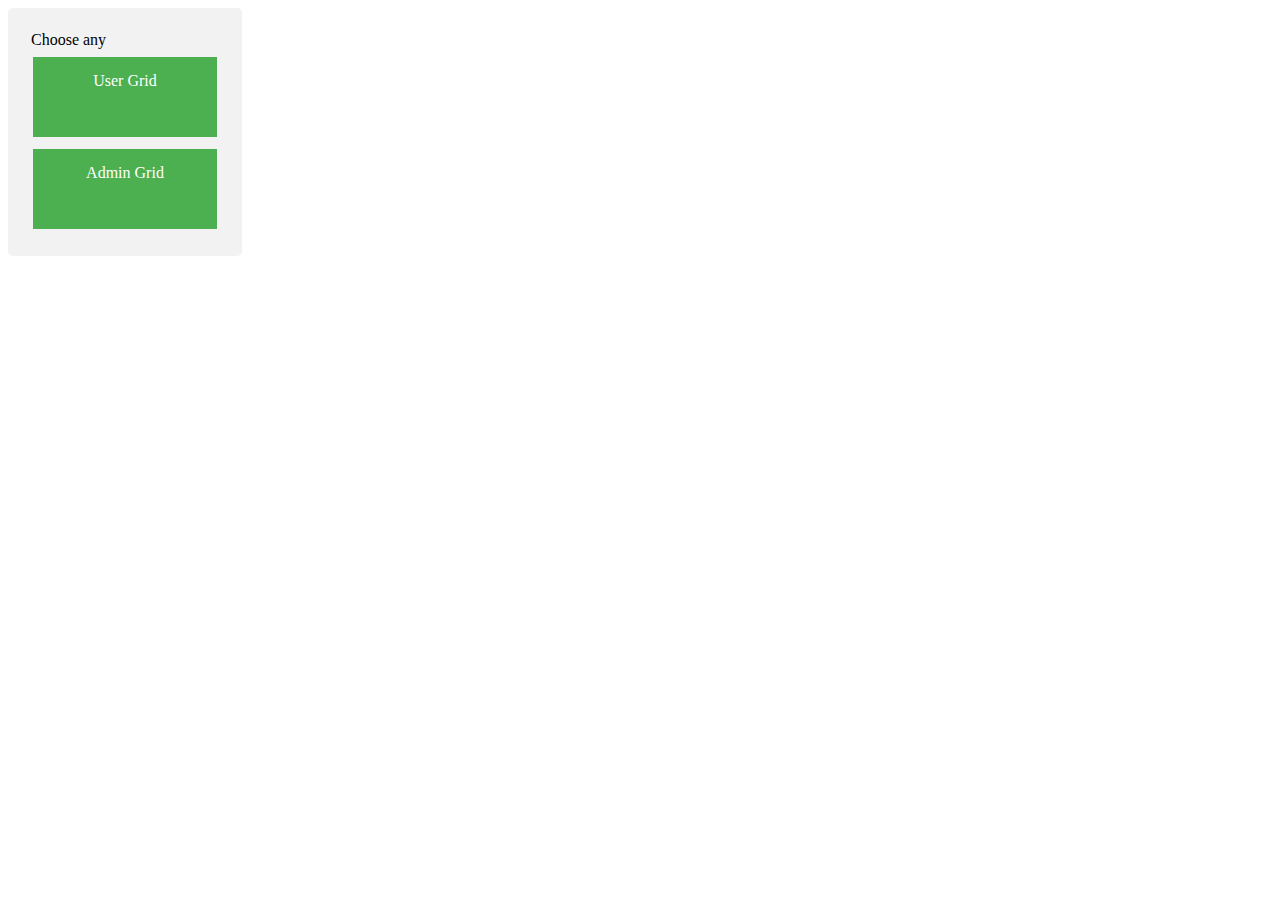
<file: Task2/index.html>
<html>

<head>
    <title>Adding data</title>

    <script src="assets/jquery-3.3.1.min.js"></script>
    <link rel="stylesheet" href="css/style.css" />

</head>

<body>
    <form>
        <table id="it1">
            <tr>
                <td>Choose any</td>
            </tr>
            <tr>
                <td><a href="grid/user_data.html" id="ua">User Grid</a></td>
            </tr>
            <tr>
                <td><a href="#" id="aa">Admin Grid</a></td>
            </tr>
        </table>
    </form>
</body>

</html>
</file>
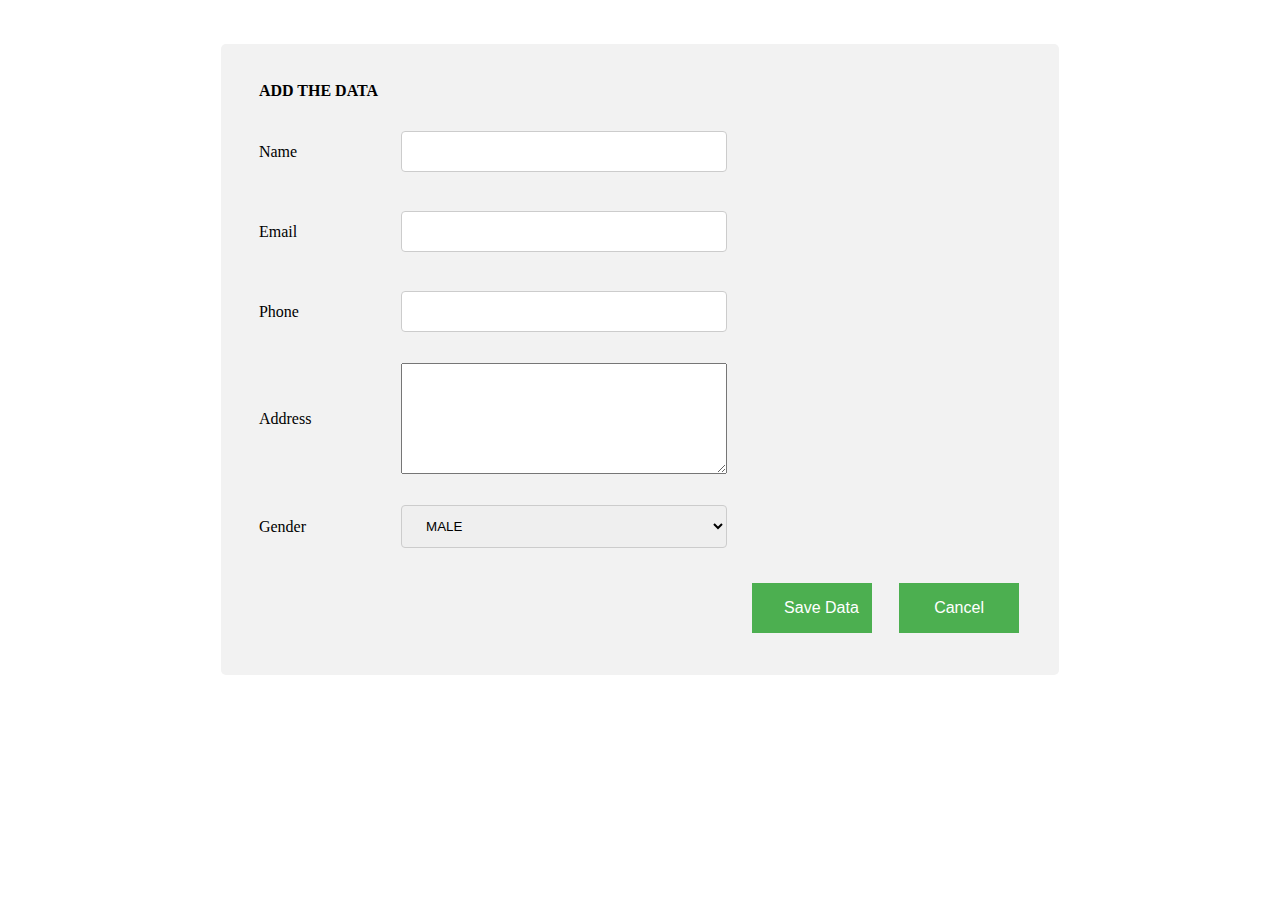
<file: Task2/forms/add_edit.html>
<html>

<head>
    <title>Adding data</title>

    <script src="../assets/jquery-3.3.1.min.js"></script>
    <link rel="stylesheet" href="../css/style.css" />

</head>

<body>
    <form action="" id="add_form">
        <input type="hidden" id="check_id" />
        <table align="center" cellspacing="13px" cellpadding="5px">
            <tr>
                <td><b>ADD THE DATA</b></td>
            </tr><br><br>
            <tr>
                <td><label>Name</label></td>
                <td><input type="text" id="name"></td>
            </tr>
            <tr>
                <td><label>Email</label></td>
                <td><input type="text" id="email"></td>
            </tr>
            <tr>
                <td><label>Phone</label></td>
                <td><input type="text" id="phno"></td>
            </tr>
            <tr>
                <td><label>Address</label></td>
                <td><textarea rows="7" cols="38" id="addr"></textarea></td>
            </tr>
            <tr>
                <td><label>Gender</label></td>
                <td><select id="gender">
                        <option value="MALE">MALE</option>
                        <option value="FEMALE">FEMALE</option>
                        <option value="OTHERS">OTHERS</option>
                    </select>
                </td>
            </tr>

            <tr>
                <td></td>
                <td></td>
                <td><input type="button" id="save" value="Save Data" /></td>
                <td><input type="button" id="cancel" value="Cancel" /></td>
            </tr>
        </table>
        <div id="d1"></div>
    </form>
    <script>
        var myObj = new Object();
        $(document).ready(function () {

            var url = window.location.href;
            var chck_url = "?id=";
            if (url.indexOf(chck_url) != -1) {
                console.log("with id" + url);
                var x = url.split('?');
                var id = x[1].split("=");
                var id_ = id[1];
                var url_ = "http://172.104.190.30:7777/api/v1/users/" + id_;
                $.ajax({
                    type: 'GET',
                    url: url_,
                    dataType: "JSON",
                    success: function (response) {
                        console.log(response);
                        var data = response.data;
                        console.log(data.name);
                        $("#name").val(data.name);
                        $("#email").val(data.email);
                        $("#phno").val(data.phone);
                        $("#addr").val(data.address);
                        $("#gender").val((data.gender).toUpperCase());
                    },
                    error: function () {
                        console.log('Error: ');
                    }
                });
                $("#save").click(function () {
                    var name = $("#name").val();
                    var email = $("#email").val();
                    var phno = $("#phno").val();
                    var gender = $("#gender").val();
                    var addr = $("#addr").val();

                    myObj = { "name": name, "email": email, "phone": phno, "address": addr, "gender": gender };
                    //console.log(myObj);
                    var url_mod = "http://172.104.190.30:7777/api/v1/users/" + id_;
                    $.ajax({
                        type: 'PUT',
                        url: url_mod,
                        data: myObj,
                        dataType: "JSON",
                        success: function (response) {
                            console.log(response);
                            alert("Data Updated Successfully");
                            window.location.href = "../grid/user_data.html";
                        },
                        error: function () {
                            console.log('Error: ');
                        }
                    });
                })
            }
            else {
                console.log("without id" + url);
                $("#save").click(function () {
                    var name = $("#name").val();
                    var email = $("#email").val();
                    var phno = $("#phno").val();
                    var gender = $("#gender").val();
                    var addr = $("#addr").val();

                    myObj = { "name": name, "email": email, "phone": phno, "address": addr, "gender": gender };
                    console.log(myObj);
                    //var data_to = JSON.stringify(myObj);
                    //console.log(data_to);

                    $.ajax({
                        type: 'POST',
                        url: "http://172.104.190.30:7777/api/v1/users",
                        data: myObj,
                        dataType: "JSON",
                        success: function (response) {
                            console.log(response);
                            alert("Data Saved Successfully");
                            window.location.href = "../grid/user_data.html";

                        },
                        error: function () {
                            console.log('Error: ' + data_to);
                        }
                    });
                })
            }




            $("#cancel").click(function () {
                window.location.href = "../grid/user_data.html";
            })

        })
    </script>
</body>

</html>
</file>
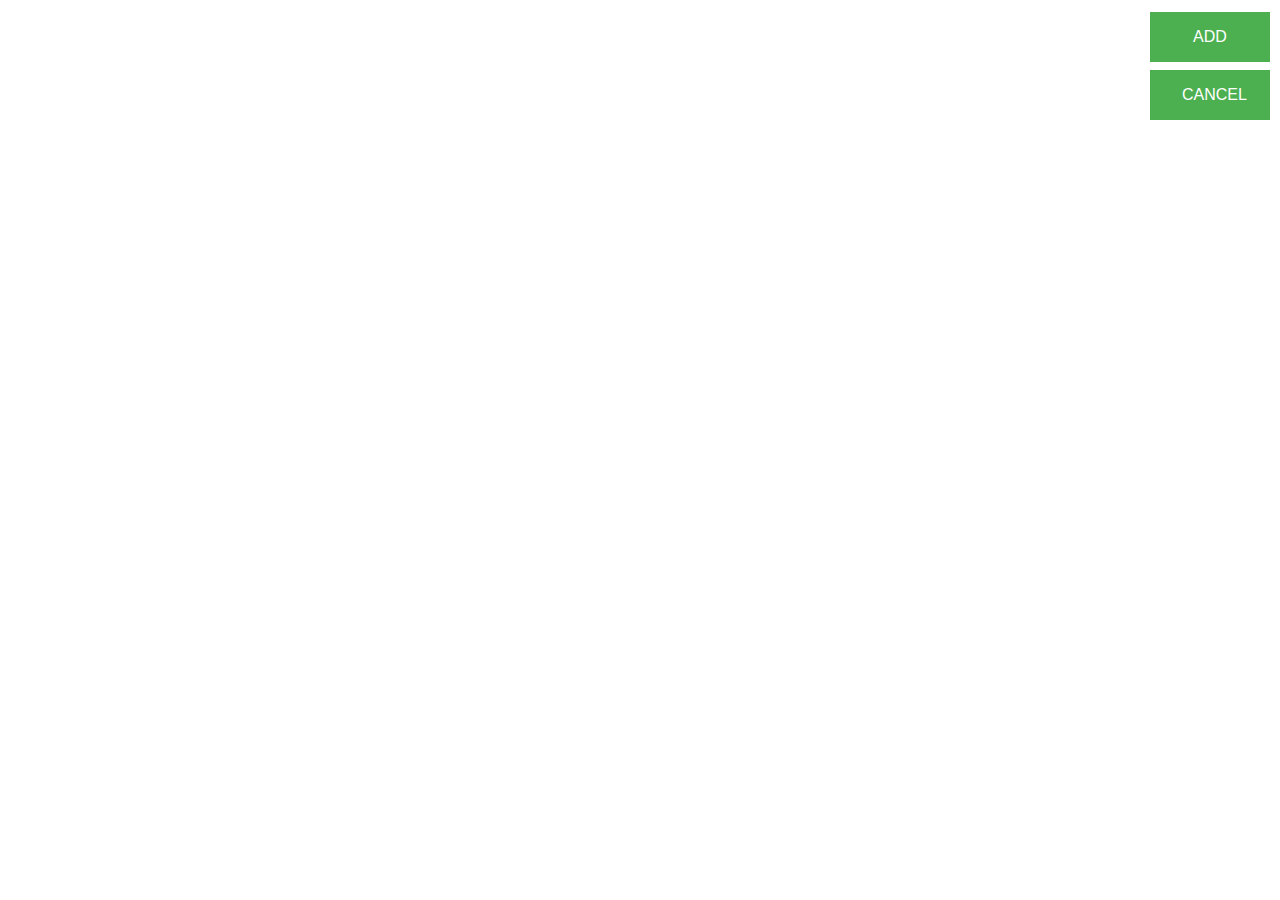
<file: Task2/grid/user_data.html>
<html>

<head>
    <title>Retreiving data</title>
    <script src="../assets/jquery-3.3.1.min.js"></script>
    <link rel="stylesheet" href="../css/style.css" />
</head>

<body>
    <form action="" id="dis_form">
        <div align="right"><input type="button" id="add" value="ADD"></div>
        <div align="right"><input type="button" id="add" class="cancel" value="CANCEL"></div>
        <div id="d1"></div>
    </form>
    <script>
        var myObj = new Object();
        $(document).ready(function () {

            $.ajax({
                type: 'GET',
                url: "http://172.104.190.30:7777/api/v1/users",
                dataType: "JSON",
                success: function (response) {
                    console.log(response);

                    let data_val = response.data;
                    let name = data_val.map(x => x.name);
                    let email = data_val.map(x => x.email);
                    let phone = data_val.map(x => x.phone);
                    let address = data_val.map(x => x.address);
                    let gender = data_val.map(x => x.gender);
                    let id = data_val.map(x => x._id);
                    // console.log(name);
                    var slno = 0;
                    var content = "<table border='1px' align='center'>";
                    content += '<tr><th>SL NO</th><th>NAME</th><th>EMAIL</th><th>PHNO</th><th>ADDRESS</th><th>GENDER</th><th>EDIT</th><th>DELETE</th></tr>';
                    for (var i = 0; i < name.length; i++) {
                        var url = "hello.html";
                        content += '<tr><td>' + ++slno + '</td><td>' + name[i] + '</td><td>' + email[i] + '</td><td>' + phone[i] + '</td><td>' + address[i] + '</td><td>' + gender[i] + '</td><td><a href=../forms/add_edit.html?id=' + id[i] + '><img class=img_ src=../images/edit_img.png></a></td>';
                        content += '<td><img src="../images/del_img.jpg" class="del img_" id=' + id[i] + '></td></tr>';
                    }
                    content += "</table>";
                    $("#d1").append(content);

                    $(".del").click(function () {
                        var id_ = this.id;
                        var url_ = "http://172.104.190.30:7777/api/v1/users/" + id_;
                        $.ajax({
                            type: 'DELETE',
                            url: url_,
                            dataType: "JSON",
                            success: function (response) {
                                alert("Data removed successfully");
                                window.location.href = "../grid/user_data.html";

                            },
                            error: function () {
                                console.log('Error: ');

                            }
                        });
                    })
                },
                error: function () {
                    console.log('Error: ' + data_to);
                }
            });
        })
        $(document).ready(function () {
            $("#add").click(function () {
                window.location.href = "../forms/add_edit.html";
            })
            $(".cancel").click(function () {
                window.location.href = "../index.html";
            })
        })
    </script>
</body>

</html>
</file>
<file: Task2/css/style.css>
input[type=text], select {
                width: 100%;
                padding: 12px 20px;
                margin: 8px 0;
                display: inline-block;
                border: 1px solid #ccc;
                border-radius: 4px;
                box-sizing: border-box;
            }
            
            input[type=submit] {
                width: 100%;
                background-color: #4CAF50;
                color: white;
                padding: 14px 20px;
                margin: 8px 0;
                border: none;
                border-radius: 4px;
                cursor: pointer;
            }
            
            input[type=submit]:hover {
                background-color: #45a049;
            }
            
            table {
                border-radius: 5px;
                background-color: #f2f2f2;
                padding: 20px;
            }
            input[type=button],#ua,#aa
            {
                background-color: #4CAF50;
                border: none;
                width:120px;
                height: 50px;
                color: white;
                padding: 15px 32px;
                text-align: center;
                text-decoration: none;
                display: inline-block;
                font-size: 16px;
                margin: 4px 2px;
                cursor: pointer;
            }
            .img_
        {
            width:16px;
            height:13px;
        }
</file>
